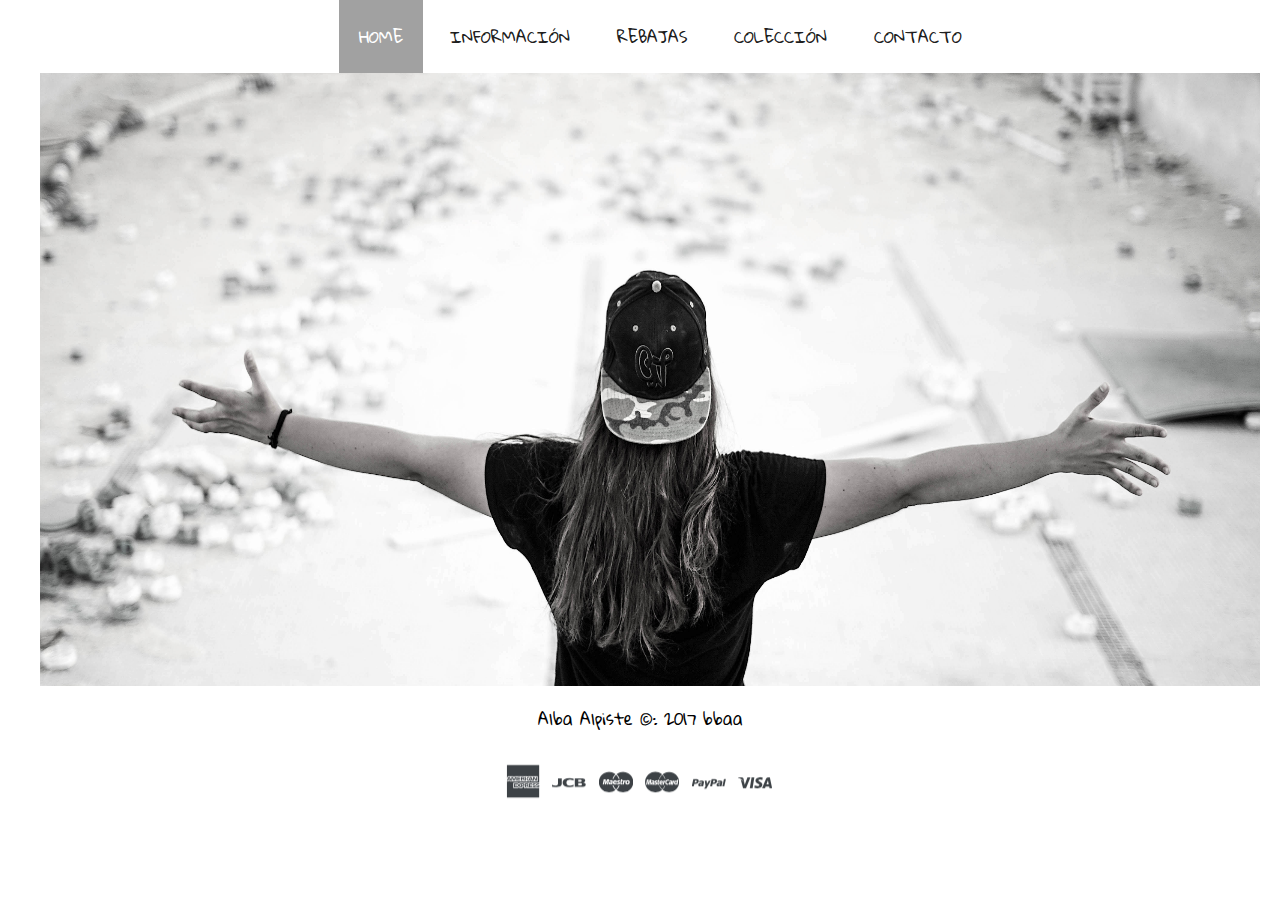
<file: index.html>
<!DOCTYPE html>
<html lang="en">
<head>
    <meta charset="UTF-8">
    <title>PALOLO</title>
    <link rel="stylesheet" type="text/css" href="styles/grid.css">
    <link rel="stylesheet" type="text/css" href="./styles/style.css">
    <link href="https://fonts.googleapis.com/css?family=Gloria+Hallelujah" rel="stylesheet">
</head>
<body>
    <header class="header">
         <h1 class="title">pâlolo</h1>
        
         
    </header>



    <nav class="navbar">
        <ul class="navbar-list">
            <li class="navbar-item active">
                <a href="index.html">HOME</a>
            </li>
            <li class="navbar-item">
                <a href="informacion.html">INFORMACIÓN</a>
            </li>
            <li class="navbar-item">
                <a href="rebajas.html">REBAJAS</a>
            </li>
            <li class="navbar-item">
                <a href="coleccion.html">COLECCIÓN</a>
            </li>
            <li class="navbar-item">
                <a href="contact.html">CONTACTO</a>
            </li>
            
        </ul>
    </nav>

    <section id="portada" class="portada">
            <div class="portada">
               
                <div class="portada">
                        <article class="portada">
                                
                            
       
                               <figure class="portada">
                                    <img src="./images/portada.jpg" alt= "portada"> 
                                   <figcaption class="portada">
                                       
                                   </figcaption>
                               </figure>
                               

                        
                    </article>
                </div>
            </div>
    </section>
    <DIV ALIGN=center>Alba Alpiste &copy: 2017 bbaa </DIV
            
             Alba Alpiste &copy: 2017 bbaa 
        
    <section id="tarjeta" class="tarjeta">
            <div class="tarjeta">
               
                <div class="tarjeta">
                        <article class="tarjeta">
                                
                            
       
                               <figure class="tarjeta">
                                    <img src="./images/tarjetas.png" alt= "tarjeta"> 
                                   <figcaption class="tarjeta">
                                       
                                   </figcaption>
                               </figure>
                               

                        
                    </article>
                </div>
            </div>
    </section>
    
   
    
    


   
</body>
    <script src="./></script>
</html>
</file>
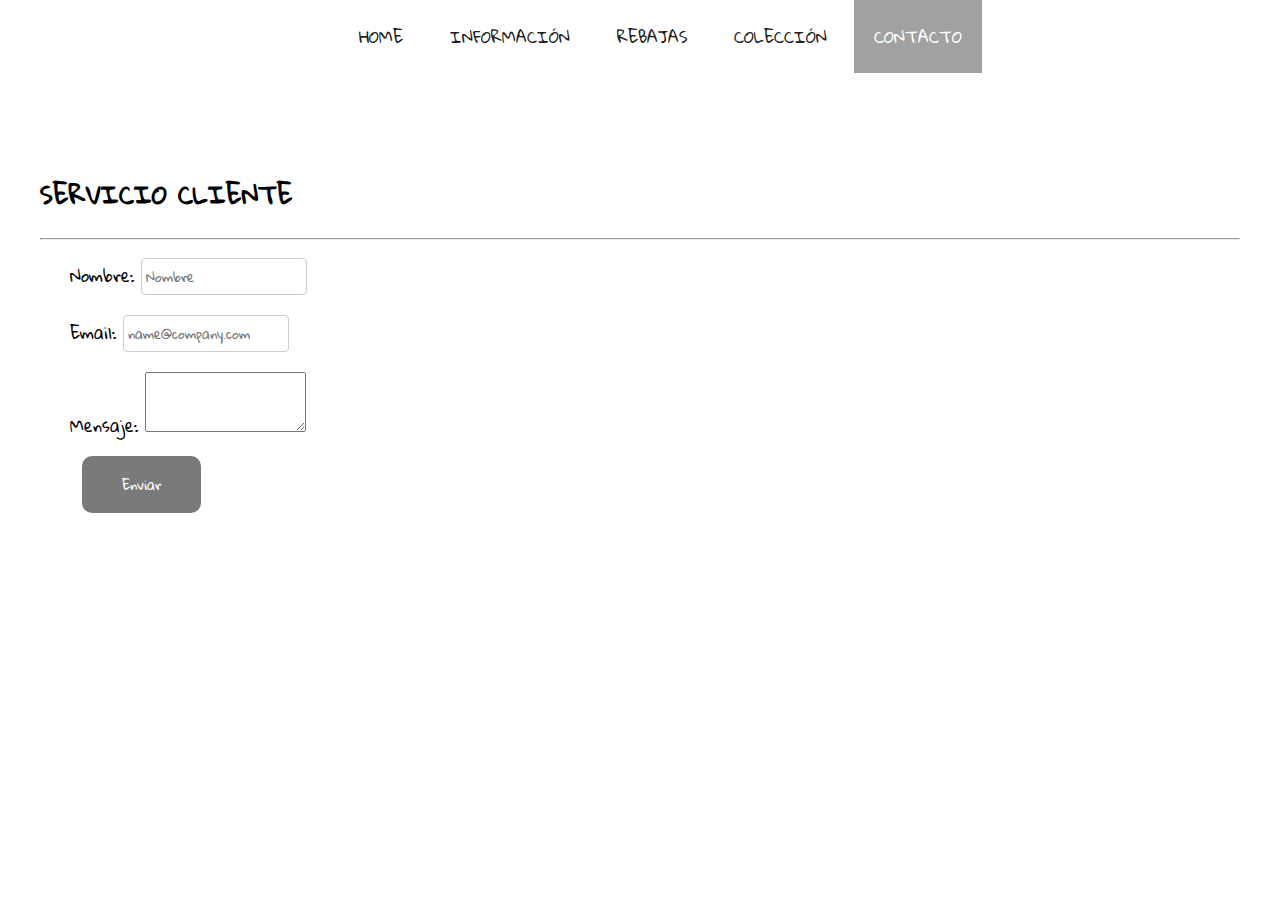
<file: contact.html>
<!DOCTYPE html>
<html lang="en">
<head>
    <meta charset="UTF-8">
    <title>Contacto</title>
    <link rel="stylesheet" type="text/css" href="styles/grid.css">
    <link rel="stylesheet" href="./styles/style.css">
    <link href="https://fonts.googleapis.com/css?family=Gloria+Hallelujah" rel="stylesheet">


    

</head>
<body>
        <nav class="navbar">
                <ul class="navbar-list">
                    <li class="navbar-item">
                        <a href="index.html">HOME</a>
                    </li>
                    <li class="navbar-item">
                        <a href="informacion.html">INFORMACIÓN</a>
                    </li>
                    <li class="navbar-item">
                        <a href="rebajas.html">REBAJAS</a>
                    </li>
                    <li class="navbar-item">
                        <a href="coleccion.html">COLECCIÓN</a>
                    </li>
                    <li class="navbar-item active">
                        <a href="contact.html">CONTACTO</a>
                    </li>
                    
                </ul>
            </nav>

    <main class="container">
        <section class="contact section-container">
            <h2>SERVICIO CLIENTE</h2>
            <hr />
        

                <div class="col-6">
                    <div class="form">
                        <form name="contacto" method="get">
                            <div class="form-row">
                                
                                <label for="nombre">Nombre:</label>
                                <input type="text" id="nombre" name="nombre" placeholder="Nombre" required>
                            </div>
                            <div class="form-row">
                               
                                <label for="email">Email:</label>
                                <input type="email" id="email" name="email" placeholder="name@company.com" 
                                pattern="[A-Za-z0-9\.\+]+@[A-Za-z0-9]+\.[A-Za-z0-9\.]+" required>
                                
                            </div>
                            <div class="form-group"> 
                                
                                <label for="Mensaje">Mensaje:</label>
                                <textarea class="form-control" id="message" name="message"></textarea>
                                
                            <div class="form-row">
                                
                                    <button type="submit" id="enviar">Enviar</button>
                            </div>
                        </form>
                    </div>
                </div>
            </div>
        </section>

        
    </main>

</body>
</html>
</file>
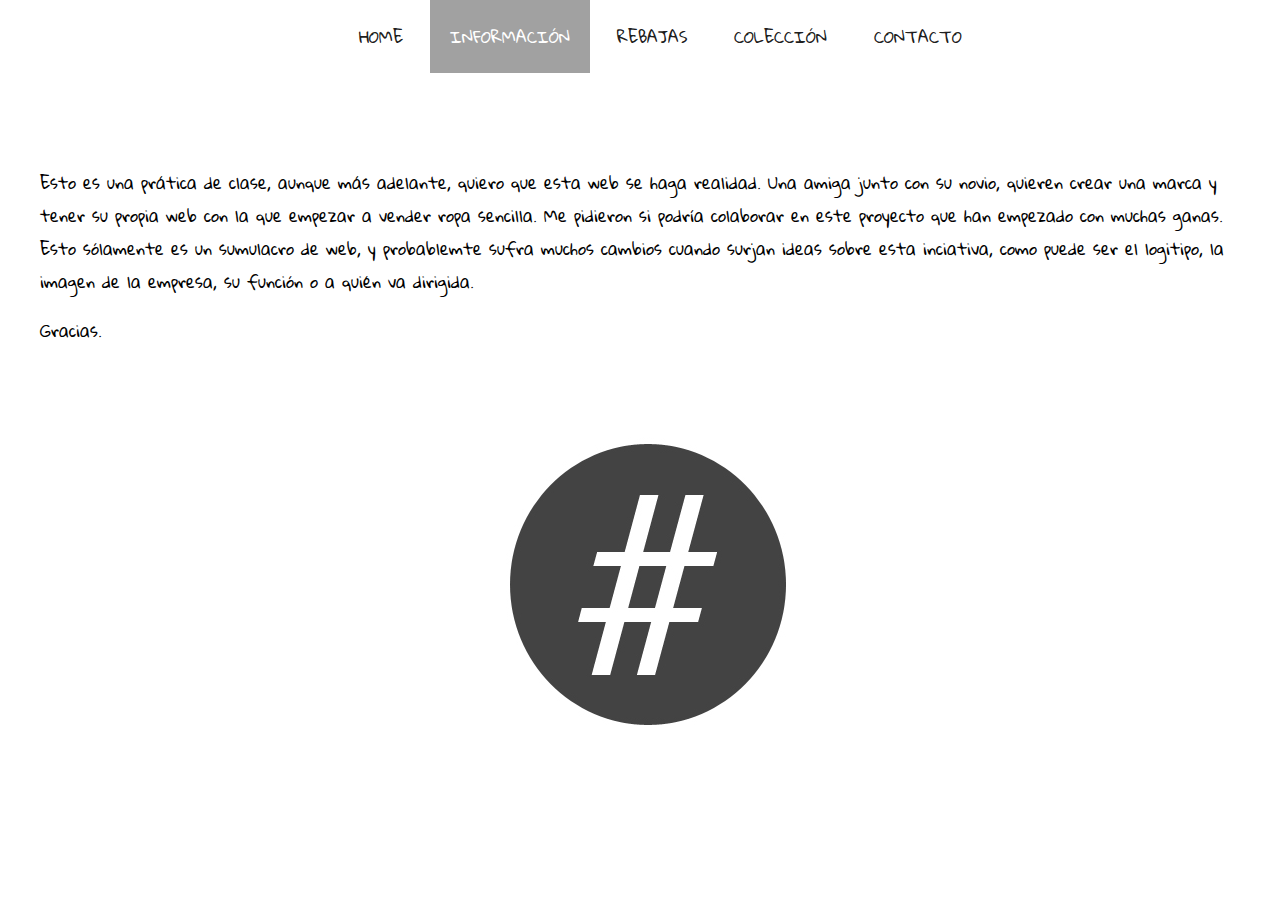
<file: informacion.html>
<!DOCTYPE html>
<html lang="en">
<head>
    <meta charset="UTF-8">
    <title>Contacto</title>
    <link rel="stylesheet" type="text/css" href="styles/grid.css">
    <link rel="stylesheet" href="./styles/style.css">
    <link href="https://fonts.googleapis.com/css?family=Gloria+Hallelujah" rel="stylesheet">

    

</head>
<body>
       
        <nav class="navbar">
                <ul class="navbar-list">
                    <li class="navbar-item">
                        <a href="index.html">HOME</a>
                    </li>
                    <li class="navbar-item active">
                        <a href="informacion.html">INFORMACIÓN</a>
                    </li>
                    <li class="navbar-item">
                        <a href="rebajas.html">REBAJAS</a>
                    </li>
                    <li class="navbar-item">
                        <a href="coleccion.html">COLECCIÓN</a>
                    </li>
                    <li class="navbar-item">
                        <a href="contact.html">CONTACTO</a>
                    </li>
                    
                </ul>
            </nav>
           
            <main class="container">
                    <section id="palolo" class="about-me clearfix section-container">
                        
            
                        </div>
                        <div class="info">
                        
                            
                            <span class="description">
                               <p>
                                  Esto es una prática de clase, aunque más adelante, quiero que esta web se haga realidad. Una amiga junto con su novio, quieren crear una marca y tener su propia web con la que empezar a vender ropa sencilla. Me pidieron si podría colaborar en este proyecto que han empezado con muchas ganas. Esto sólamente es un sumulacro de web, y probablemte sufra muchos cambios cuando surjan ideas sobre esta inciativa, como puede ser el logitipo, la imagen de la empresa, su función o a quién va dirigida. 
                            </p>
                            <p>
                                Gracias.
                            </p>
                            </span>
                        </div>
                    </section>

            
            
                
            
                    
                </main>

                <section id="hashtag" class="hashtag">
                        <div class="hashtag">
                           
                            <div class="hashtag">
                                    <article class="hashtag">
                                            
                                        
                   
                                           <figure class="hashtag">
                                               <img src="./images/hashtag.jpg" alt="hashtag">
                                               <figcaption class="hashtag">
                                                   
                                               </figcaption>
                                           </figure>
                                           
            
                                    
                                    </article>
                            </div>
                        </div>
                </section>
        </body>
        </html>
</file>
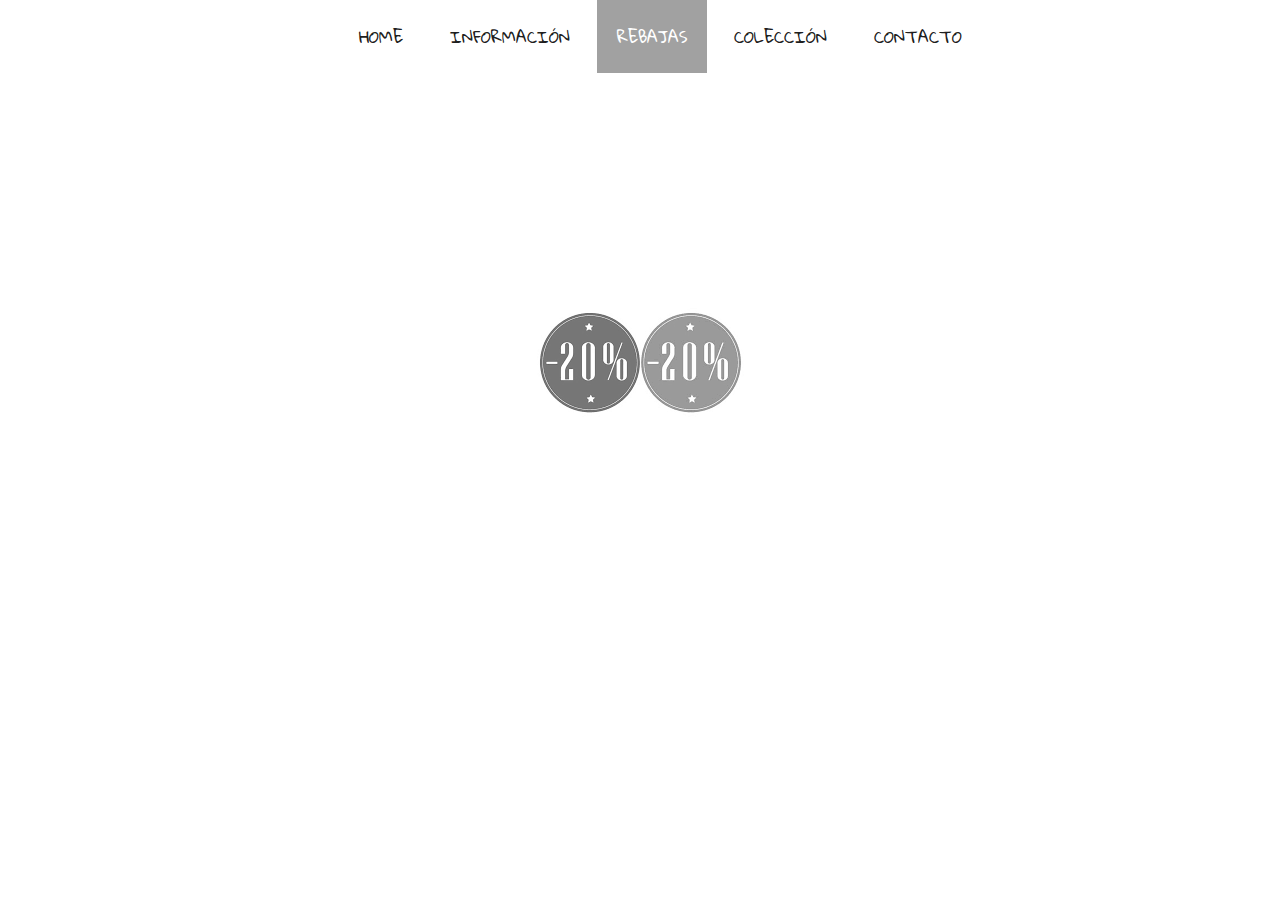
<file: rebajas.html>
<!DOCTYPE html>
<html lang="en">
<head>
    <meta charset="UTF-8">
    <title>Contacto</title>
    <link rel="stylesheet" type="text/css" href="styles/grid.css">
    <link rel="stylesheet" href="./styles/style.css">
    <link href="https://fonts.googleapis.com/css?family=Gloria+Hallelujah" rel="stylesheet">
                

    

</head>
<body>
        <nav class="navbar">
                <ul class="navbar-list">
                    <li class="navbar-item">
                        <a href="index.html">HOME</a>
                    </li>
                    <li class="navbar-item">
                        <a href="informacion.html">INFORMACIÓN</a>
                    </li>
                    <li class="navbar-item active">
                        <a href="rebajas.html">REBAJAS</a>
                    </li>
                    <li class="navbar-item">
                        <a href="coleccion.html">COLECCIÓN</a>
                    </li>
                    <li class="navbar-item">
                        <a href="contact.html">CONTACTO</a>
                    </li>
                    
                </ul>
            </nav>

            <section id="rebajas" class="rebajas">
                    <div class="rebajas">
                       
                        <div class="rebajas">
                                <article class="rebajas">
                                        
                                    
               
                                       <figure class="rebajas">
                                           <img src="./images/rebajas.png" alt="rebajas">
                                           <figcaption class="rebajas">
                                               
                                           </figcaption>
                                       </figure>
                                       
        
                                
                                </article>
                        </div>
                    </div>
            </section>
        </body>
        </html>
</file>
<file: styles/grid.css>
.container {
    width: 100%;
    max-width: 1200px;
    margin: 0 auto;
    font-family: 'Gloria Hallelujah', cursive;
}

body {
    --grid-number: 12;
}

.row:before,
.row:after {
    content: "";
    display: table;
    clear: both;
}

.col-1 {
    width: calc(calc(100% / 12) * 1);
    float: left;
}

.col-2 {
    width: calc(calc(100% / 12) * 2);
    float: left;
}

.col-3 {
    width: calc(calc(100% / 12) * 3);
    float: left;
}

.col-4 {
    width: calc(calc(100% / var(--grid-number)) * 4);
    float: left;
}

.col-5 {
    width: calc(calc(100% / 12) * 5);
    float: left;
}

.col-6 {
    width: calc(calc(100% / 12) * 6);    
    float: left;
}

.col-7 {
    width: calc(calc(100% / 12) * 7);
    float: left;
}

.col-8 {
    width: calc(calc(100% / 12) * 8);
    float: left;
}

.col-9 {
    width: calc(calc(100% / 12) * 9);
    float: left;
}

.col-10 {
    width: calc(calc(100% / 12) * 10);
    float: left;
}

.col-11 {
    width: calc(calc(100% / 12) * 11);
    float: left;
}

.col-12 {
   width: calc(calc(100% / 12) * 12); 
   float: left;
}
</file>
<file: styles/style.css>
* {
    font-family: 'Roboto', sans-serif;
    box-sizing: border-box;
    font-family: 'Gloria Hallelujah';
}



body {
    margin: 0;
    padding: 0;
    --main-text-color: #FFFFFF;
    --secondary-text-color: #A1A1A1;
    font-family: 'Gloria Hallelujah';
}

.clearfix:after {
    content:"";
    visibility: hidden;
    display: block;
    height: 0;
    clear: both;
}


.header > .title-img {
    background-size: 80% 80%;
    background-repeat: no-repeat;
    background-position: center center;
    background-image: url(../images/DSC03686.jpg);
    height: 100vh;
    
}



.header > .title {
    position: absolute;
    top: 5%;
    width: 100%;
    text-align: center;
    font-size: 80px;
    color: #727272;
    font-family: 'Gloria Hallelujah';

   

    animation: titleAnimation 1s forwards;
    visibility: hidden;
}

    
   

.navbar {
    background-color: var(--main-text-color);
    width: 100%;
    position: fixed;
    top: 0;
    z-index: 1;
}

.navbar > .navbar-list {
    list-style: none;
    margin: 0;
    float: center;
    text-align: center;
    font-size: 0;
}

.navbar > .navbar-list > .navbar-item {
    display: inline;
    font-size: 16px;
}

.navbar > .navbar-list > .navbar-item a {
    padding: 20px;
    text-decoration: none;
    color: rgba(0, 0, 0, 0.9);
    display: inline-block;
    transition: all 0.5s linear;
}

.navbar > .navbar-list > .navbar-item.active a{
    color: var(--main-text-color);
    background-color: var(--secondary-text-color);
}

.navbar > .navbar-list > .navbar-item a:hover {
    color: var(--main-text-color);
    background-color: var(--secondary-text-color);
}

.section-container {
    padding-top: 150px;
    padding-bottom: 50px;
    font-family: 'Gloria Hallelujah', cursive;
}

.portada img {
   height: 670px;
   max-width: 1220px;
   margin:10px auto;
   display:block;
   
  
   
}

.tarjeta img {
    
    margin:10px auto;
    display:block;
    
   
    
 }


.rebajas img {
   
        margin:250px auto;
        display:block;
        
        

}

.hashtag img {
    margin:10px auto;
    display:block;
}

.section-reverse {
    background-color: rgba(255, 255, 255, 0.9);
    color: #7A7A7A;
    margin-left: calc(50% - 50vw);
    margin-right: calc(50% - 50vw);
    font-family: 'Gloria Hallelujah';
}




.about-me > .palolo-info {
    float: center;
    max-width: 50%;
    font-family: 'Gloria Hallelujah';
}

.team-member-photo img {
    height: 400px;
    max-width: 100%;
    border-radius: 0%;
    
}




thead > tr {
    background-color: #F5F5F5;
}


th, td {
    padding: 8px;
    border-bottom: 1px solid #ddd;
}

tbody > tr:hover {
    background-color:#dedddd;
}


.form {
    padding: 0 20px;
}

.form .form-row {
    padding: 10px;
}

.form .form-group{
    padding: 10px;
    
}


input {
    padding: 4px;
    border: 1px solid #ccc;
    border-radius: 4px;
}

button[disabled] {
    opacity: 0.5;
}

input[type=button], input[type=submit], button {
    background-color: #7A7A7A;
    border: none;
    color: white;
    padding: 15px 40px;
    text-decoration: none;
    margin: 4px 2px;
    cursor: pointer;
    border-radius: 10px;
}

.row-flex {
    display: flex;
    flex-flow: row wrap;
}




@keyframes titleAnimation {
    0% {
        font-size: 200px;
    }

    50% {
        font-size: 180px;
    }

    100% {
        font-size: 100px;
        visibility: visible;
    }
}

@keyframes subtitleAnimation {
    0% {
        opacity: 0;
    }
    50% {
        opacity: 0.5;
    }
    100% {
        opacity: 1;
    }
}
</file>
